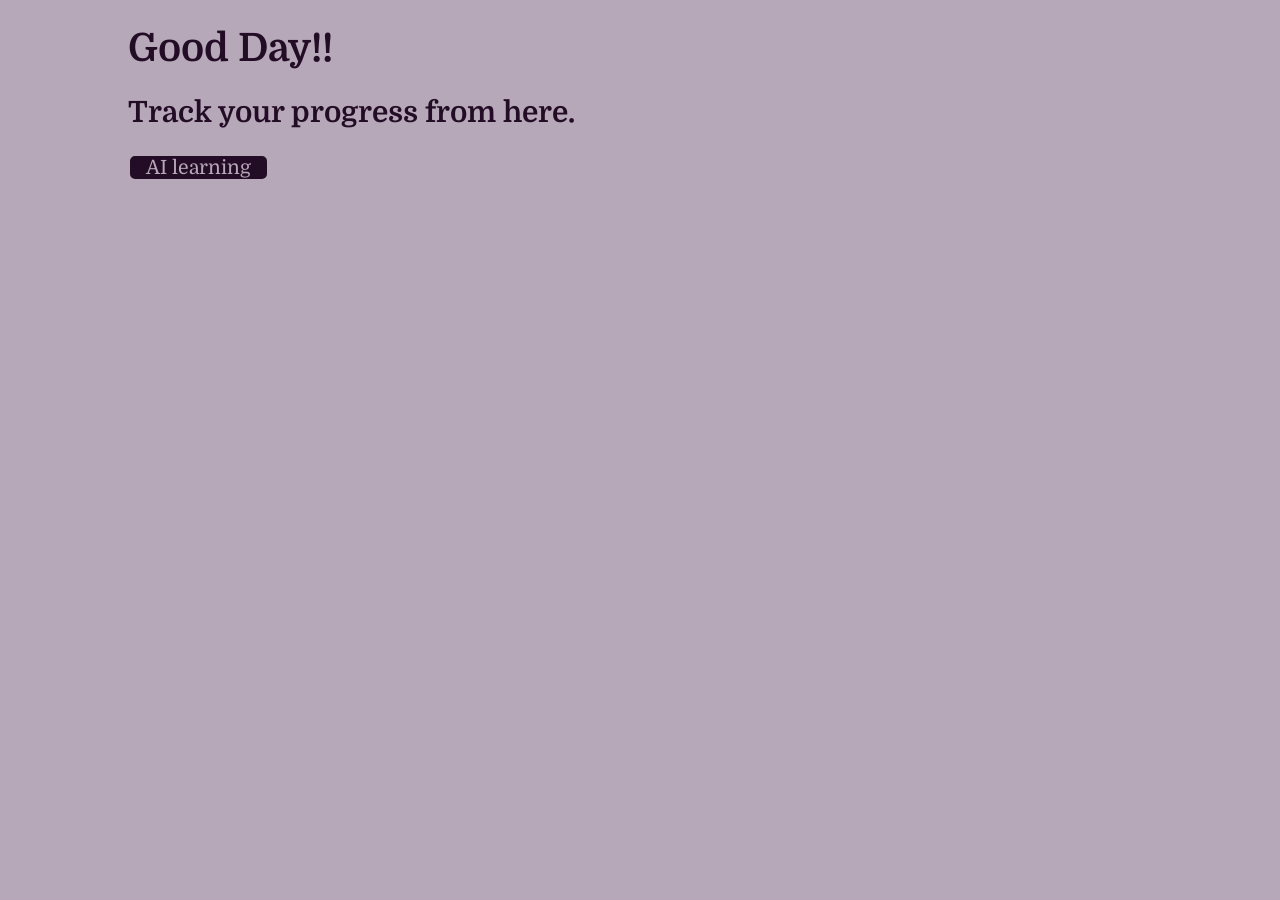
<file: index.html>
<!DOCTYPE html>
<html lang="en">

<head>
    <meta charset="UTF-8">
    <meta name="viewport" content="width=device-width, initial-scale=1.0">
    <title>home - Personal</title>
    <link rel="stylesheet" href="global_style.css">
</head>

<body>
    <h1> Good Day!! </h1>
    <h2> Track your progress from here.</h2>
    <a href="/ai.html"   > <highlight >AI learning</highlight></a>
</body>

</html>
</file>
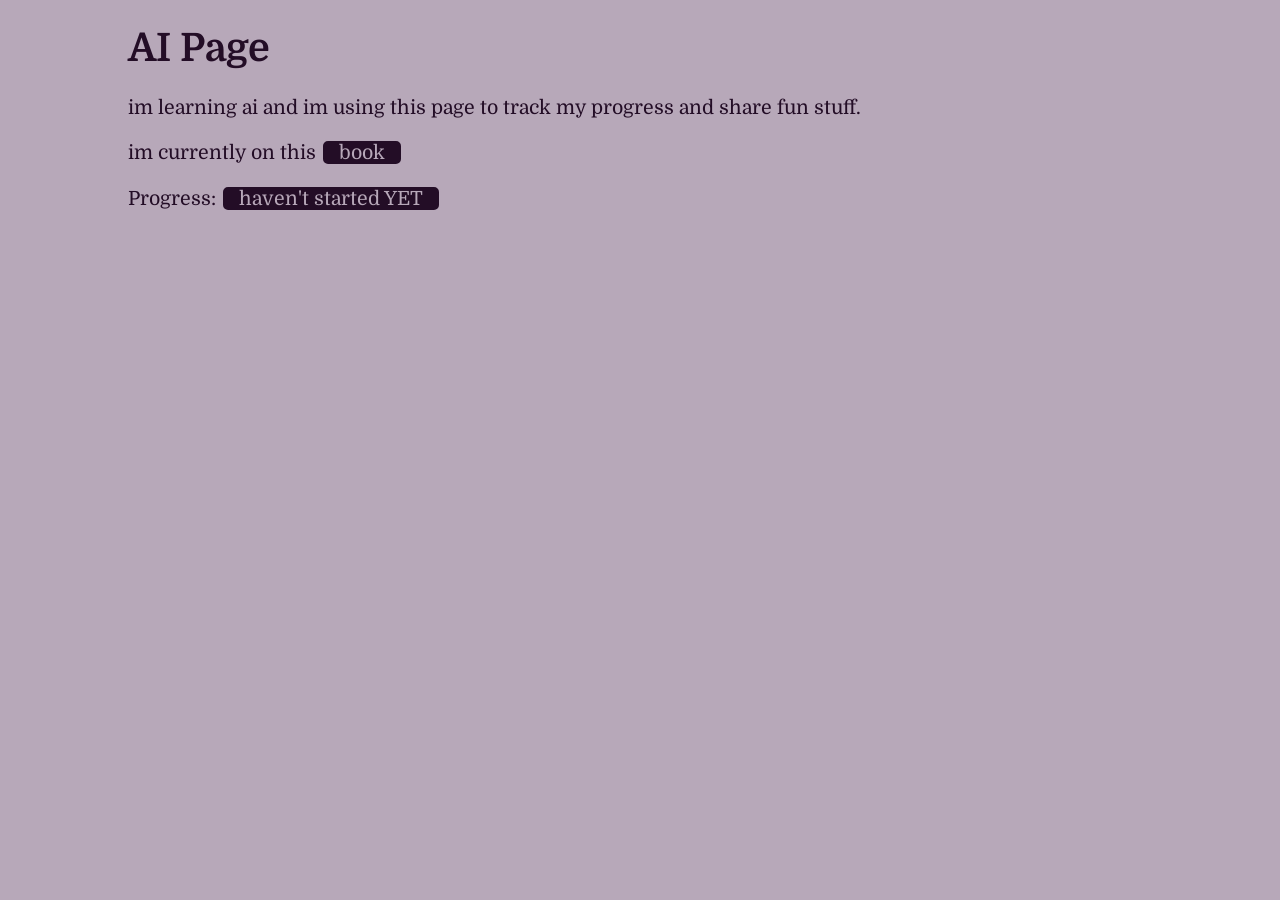
<file: ai.html>
<!DOCTYPE html>
<html lang="en">

<head>
    <meta charset="UTF-8">
    <meta name="viewport" content="width=device-width, initial-scale=1.0">
    <title>Document</title>
    <link rel="stylesheet" href="global_style.css">
    <script src="/js/crypt.js" type="module"></script>
    <script>
        function get_password() {
            const password = prompt("Enter the password to decrypt the file:");
            return password;
        }
    </script>
</head>

<body>
    <h1> AI Page</h1>
    <p> im learning ai and im using this page to track my progress and share fun stuff. </p>
    <p>im currently on this 
        <a href="#"
            onclick="decryptAndDownload('files/enc_file_148',  get_password, 'undestanding_deep_learning.pdf')"><highlight
                display="inline">book</highlight>
        </a>
    </p>
    <p>Progress: <highlight>haven't started YET</highlight></p>

    <div id="loading">
        <span id="loading-msg">Loading...</span>
    </div>
</body>

</html>
</file>
<file: global_style.css>
@import url('https://fonts.googleapis.com/css2?family=Domine:wght@400..700&display=swap');
:root {
    --c1: #b7a8b9;
    --c4: #230D26;
    color-scheme: light dark;
}

* {
    color: light-dark(var(--c4), var(--c1));
}

::selection {
    background-color: light-dark(#9f8da1, #916d97);
    color: light-dark(#f8f3f8, #d8cbd9);
}

highlight {
    border-radius: 7px;
    display: inline-block;
    border: 2px solid light-dark(var(--c1), var(--c4));
    background-color: light-dark(var(--c4), var(--c1));
    color: light-dark(var(--c1), var(--c4));
    padding: 0 1rem;
}
highlight::selection {
    background-color: light-dark(#9f8da1, #916d97);
    color: light-dark( var(--c1), var(--c4));
}

body {
    margin: 0;
    padding: 0;
    background-color: light-dark(var(--c1), var(--c4));
    font-size: 1.1rem;
    font-family: "Domine", serif;
    font-style: thin;
    padding: 0 10vw;
}

@media (min-width: 768px) {
    body {
    font-size: 1.22rem;
    }
}

a {
    text-decoration: none;
}

#loading {
    position: fixed;
    top: 0;
    left: 0;
    width: 100vw;
    height: 100vh;
    background: rgba(255, 255, 255, 0.1);
    backdrop-filter: blur(10px);
    -webkit-backdrop-filter: blur(10px);            
    justify-content: center;
    align-items: center;
    z-index: 9999;
    display: none;
}
#loading-msg {
    height: 100px;
    width: 300px;
    color: var(--c1);
    font-size: 2rem;
}
</file>
